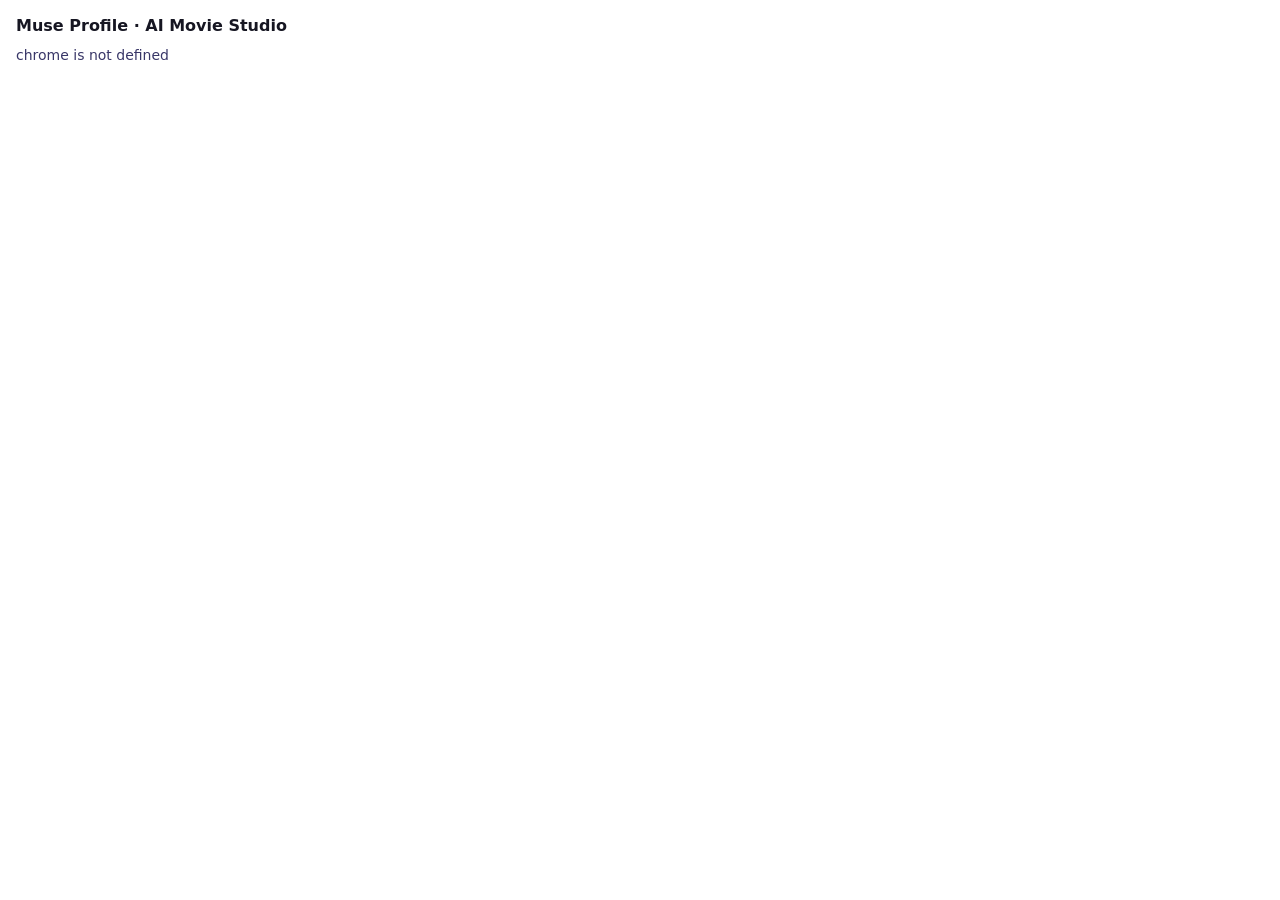
<file: chrome-muse-profile/popup.html>
<!doctype html>
<html lang="vi">
<meta charset="utf-8">
<title>Muse Profile</title>
<style>
  body { font: 14px system-ui, sans-serif; width: 290px; margin: 16px; color: #161622; }
  h1 { font-size: 16px; margin: 0 0 12px; }
  label { display: grid; gap: 4px; margin-bottom: 10px; }
  input, button { font: inherit; padding: 6px; }
  button { margin-bottom: 8px; }
  p { margin: 4px 0 10px; }
  #status { color: #393768; overflow-wrap: anywhere; }
</style>
<h1>Muse Profile · AI Movie Studio</h1>
<p id="status" aria-live="polite">Đang kiểm tra…</p>
<button type="button" id="open" hidden>Mở tab Muse cho Studio</button>
<form id="pair" hidden>
  <label>Tên profile <input id="name" maxlength="60" placeholder="Ví dụ: 1230" required></label>
  <label>Mã ghép nối <input id="code" minlength="32" maxlength="32" autocomplete="off" spellcheck="false" required></label>
  <label>Cổng gateway <input id="port" type="number" min="1" max="65535" value="18787" required></label>
  <button type="submit">Ghép nối profile này</button>
</form>
<button type="button" id="reconnect" hidden>Ghép nối lại</button>
<script src="popup.js"></script>
</html>
</file>
